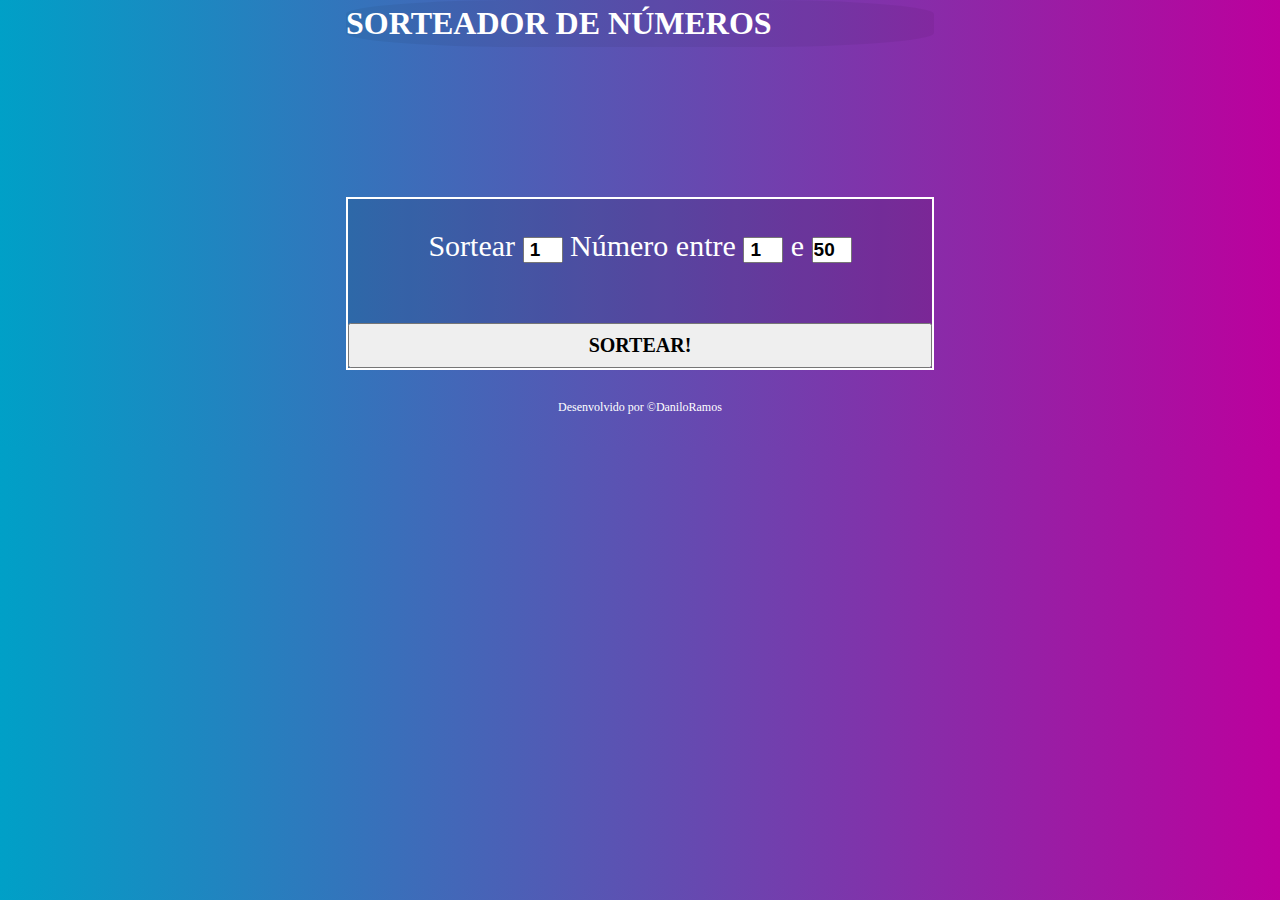
<file: index.html>
<!DOCTYPE html>
<html lang="pt-br">
  <head>
    <meta charset="UTF-8" />
    <meta http-equiv="X-UA-Compatible" content="IE=edge" />
    <meta name="viewport" content="width=device-width, initial-scale=1.0" />
    <title>Sorteador de Números</title>
    <link rel="stylesheet" href="sorteador.css" />
  </head>
  <body>
    <header>
      <h1>SORTEADOR DE NÚMEROS</h1>
    </header>
    <section>
      <div class="container">
        <div class="numsort" hidden>NÚMERO SORTEADO:</div>

        <div class="textNum">
          Sortear <input type="number" class="txt1" value="1" />
          <span class="txtchange">Número entre</span>
          <input type="number" class="txt2" value="1" /> e
          <input type="number" class="txt3" value="50" />
        </div>
        <div class="textInput" hidden>
          <p>
            <input type="checkbox" class="txt4" />
          </p>
          <p>
            <input type="checkbox" class="txt5" />
          </p>
        </div>
        <div id="txt6"></div>
        <div class="resnumber"></div>
        <div class="textRes">
          <p>
            <input
              type="button"
              value="SORTEAR!"
              href="sorteadorRes.html"
              class="txt7"
            />
          </p>
        </div>
      </div>
    </section>
    <footer>
      <p>Desenvolvido por &copy;DaniloRamos</p>
    </footer>
    <script src="sorteador.js"></script>
  </body>
</html>
</file>
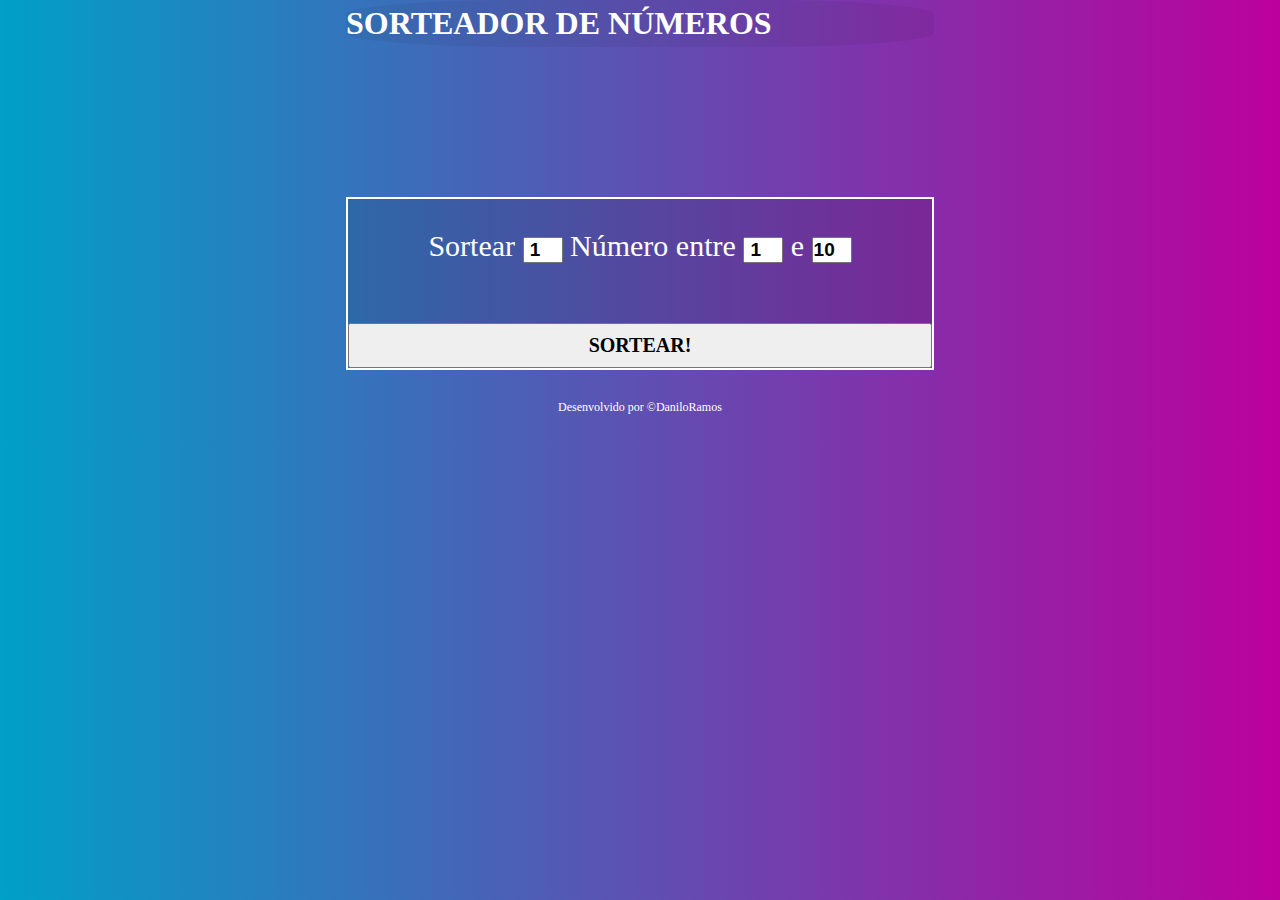
<file: sorteador.html>
<!DOCTYPE html>
<html lang="pt-br">
<head>
    <meta charset="UTF-8">
    <meta http-equiv="X-UA-Compatible" content="IE=edge">
    <meta name="viewport" content="width=device-width, initial-scale=1.0">
    <title>Sorteador de Números</title>
    <link rel="stylesheet" href="sorteador.css">
</head>
<body>
   <header>
    <h1 >SORTEADOR DE NÚMEROS</h1>
   </header> 
   <section>
    <div class="container">

    <div class="numsort" hidden>
    NÚMERO SORTEADO:
    </div>
    <div class="regress" hidden>
     50
    </div>

    <div class="textNum" >

        Sortear <input type="number" class="txt1" value="1"> <span class="txtchange">Número entre</span> 
        <input type="number" class="txt2" value="1"> e 
        <input type="number" class="txt3" value="100">
      
    </div>
    <div class="textInput" hidden>
           <p>
            <input type="checkbox" class="txt4" > 
           </p> 
           <p>
            <input type="checkbox" class="txt5" > 
           </p> 
        
    </div>
    <div id="txt6">
      
    </div>
    <div class="resnumber">
       
    </div>
        <div class="textRes">
           <p>
            <input type="button" value="SORTEAR!" href="sorteadorRes.html" class="txt7">
           </p>
        </div>
    </div>
   </section>
   <footer>
    <p>
        Desenvolvido por &copy;DaniloRamos
    </p>
   </footer>
   <script src="sorteador.js"></script>
</body>
</html>
</file>
<file: sorteador.css>
* {
  margin: 0;
  padding: 0;
  box-sizing: border-box;
}
body {
  background-image: linear-gradient(
    to left,
    rgb(188, 0, 157),
    rgb(0, 160, 199)
  );
}
header {
  color: white;
}
section {
  color: white;
}
footer {
  padding: 30px;
  width: 100%;
  max-width: 588px;
  color: white;
  text-align: center;
  font-size: 12px;
  margin: auto;
}
h1 {
  display: flex;
  padding: 5px 0;
  margin: auto;
  text-align: center;
  width: 100%;
  max-width: 588px;
  background-color: rgba(0, 0, 0, 0.05);
  border-radius: 30%;
}
.container {
  padding: 30px 0 0;
  width: 100%;
  max-width: 588px;
  background-color: rgba(0, 0, 0, 0.1);
  margin: 150px auto 0px;
  border: 2px solid rgb(255, 255, 255);
}
.container input {
  cursor: pointer;
  font-weight: bold;
  width: 40px;
  text-align: center;
  font-size: 19px;
}
.container .textNum {
  font-size: 30px;
  text-align: center;
}
.container .textInput {
  width: 100%;
  padding: 30px 0 0 0;
}
.container .textRes input {
  font-size: 20px;
  width: 100%;
  max-width: 588px;
  height: 45px;
  display: block;
  margin: auto;
  font-family: Georgia, "Times New Roman", Times, serif;
  font-weight: bold;
}
.container input:hover {
  background-color: rgb(193, 193, 193);
}
#txt6 {
  letter-spacing: 1px;
  padding: 30px 0;
  font-size: 35px;
  text-align: center;
}
.numsort {
  margin-top: auto;
  font-size: 25px;
  text-align: center;
  font-weight: bold;
}
.regress {
  text-align: center;
  font-size: 45px;
  font-weight: bold;
}
.resnumber {
  font-size: 11px;
}
@media (max-width: 600px) {
  .textNum {
    display: flex;
  }
}
h1.active {
  background-color: aqua;
}
</file>
